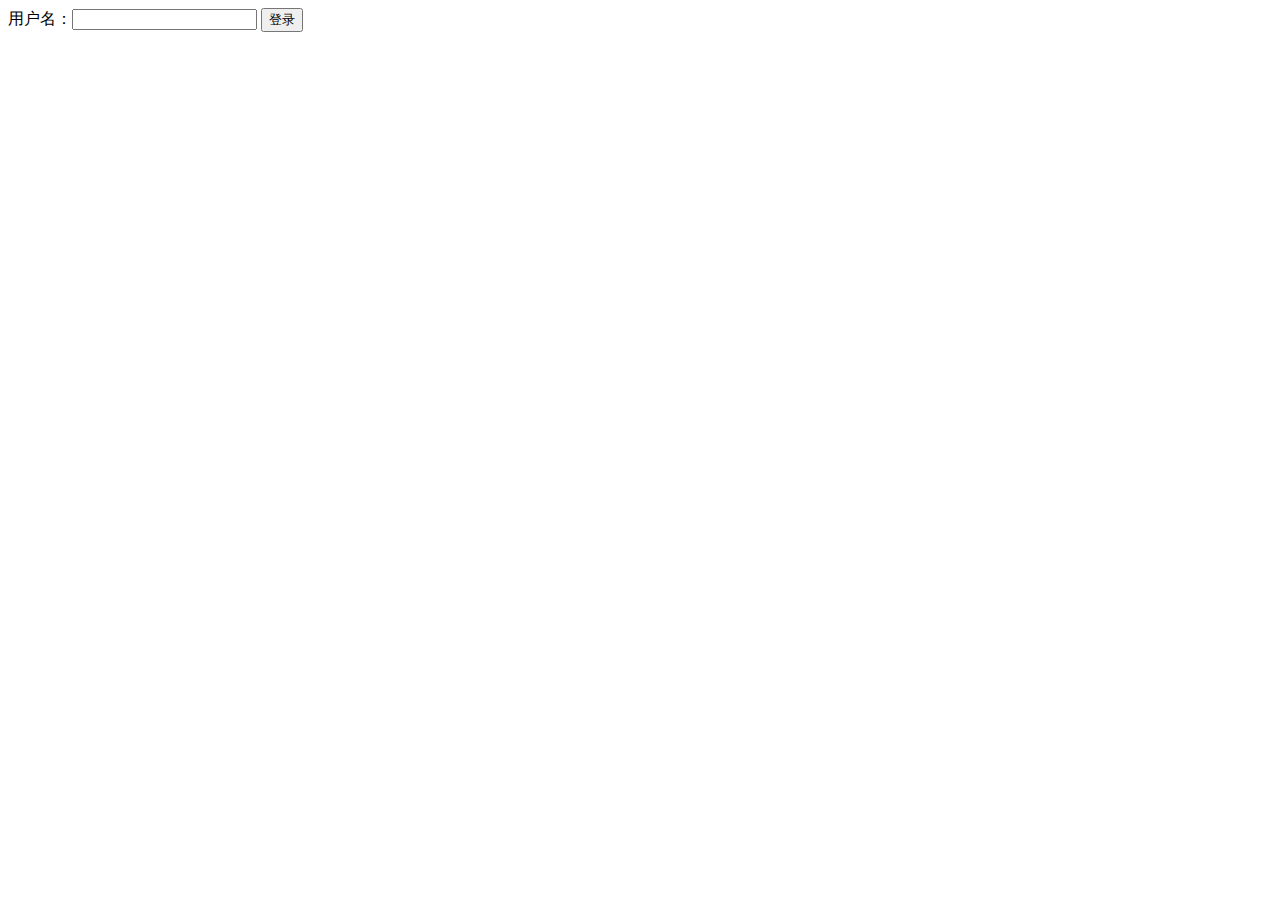
<file: web前端/jstext.html>
<!DOCTYPE html>
<html lang="fr">

<head>
	<meta charset="UTF-8">
	<meta name="viewport" content="width=device-width, initial-scale=1.0">
	<meta http-equiv="X-UA-Compatible" content="ie=edge">
	<title>测试</title>
	<link rel="stylesheet" href="style.css">

</head>

<body>
	<form action="index.html">
		用户名：<input type="text" name = "uname">
		<input type="submit" value = "登录">
	</form>


</body>

</html>
</file>
<file: web前端/style.css>
h1 {
    color:pink;
    font-size: 1000px;
}
</file>
